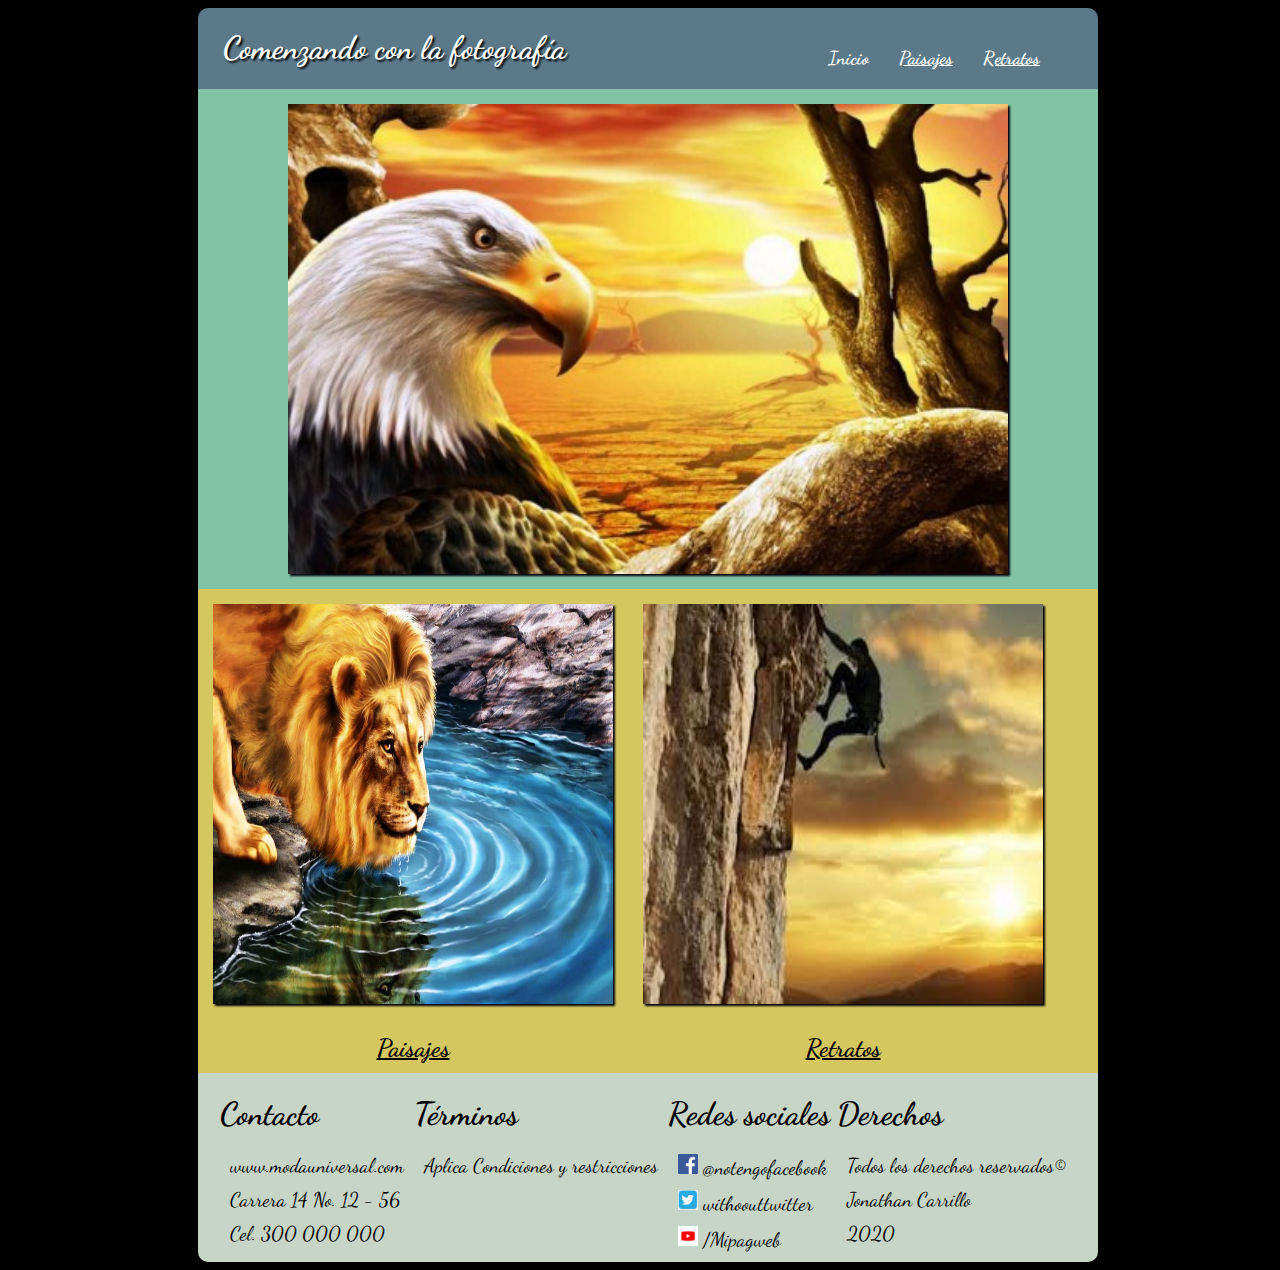
<file: index.html>
<!DOCTYPE html>
<html>
<head>
	<meta charset="utf-8">
	<meta name="viewport" content="width=device-width, user-scalable=no, initial-scale=1.0">
	<link rel="stylesheet" href="estilos/estilo.css">
	<link href="https://fonts.googleapis.com/css?family=Dancing+Script" rel="stylesheet">
	<title>Comenzando con la Fotografia</title>
</head>
<body>
  <div id="contenido">
<header>
	<div id="titulo">
      <h1><strong>Comenzando con la fotografía</strong></h1>
  </div>
  <div id="menu">
     
          <a class="item" href="#" style="text-decoration: none"><h3>Inicio</h3></a>
          <a class="item" href="./paisejes.html"><h3>Paisajes</h3></a>
          <a class="item" href="./retrato.html"><h3>Retratos</h3></a>
    </div>    
    </header>
    <section>
    	<div class="contenedor1">
       		<img id="img0" src="./imagenes/imagen1.jpg">
       	</div>
    </section>
    <section>
    	<div class="contenedor2">
    		
    	<div><img id="img1" src="./imagenes/imagen2.jpg"><p class="paisa"><a href="./paisejes.html">Paisajes</p></a>
    		</div>

    		<div><img id="img2" src="./imagenes/imagen3.jpg"><p class="retra"><a href="./retrato.html">Retratos</p></a>
    		</div>

    	</div>
    </section>
    <footer class="contenedor3">
    	<div id="contact">
    		<h1>Contacto</h1>
        	  
          		<p>www.modauniversal.com</p>
          		<p>Carrera 14 No. 12 - 56</p>
          		<p>Cel. 300 000 000</p>
          	
         </div>
         <div id="term">
    		<h1>Términos</h1>
        	  
          		<p>Aplica Condiciones y restricciones</p>
          	  
         </div>
         <div id="rs">
    		<h1>Redes sociales</h1>
        	  <p><img id="face" src="./imagenes/f.png" width="20px">  @notengofacebook</p>
          	  <p><img id="tw" src="./imagenes/t.png" width="20px">  withoouttwitter</p>
          	  <p><img id="you" src="./imagenes/y.png" width="20px">  /Mipagweb</p>
         </div>
         <div id="der">
    		<h1>Derechos</h1>
        	  <p>Todos los derechos reservados©</p>
        	  <p>Jonathan Carrillo</p>
        	  <p>2020</p>
         </div>
        </footer>
         </div>
</body>

</html>
</file>
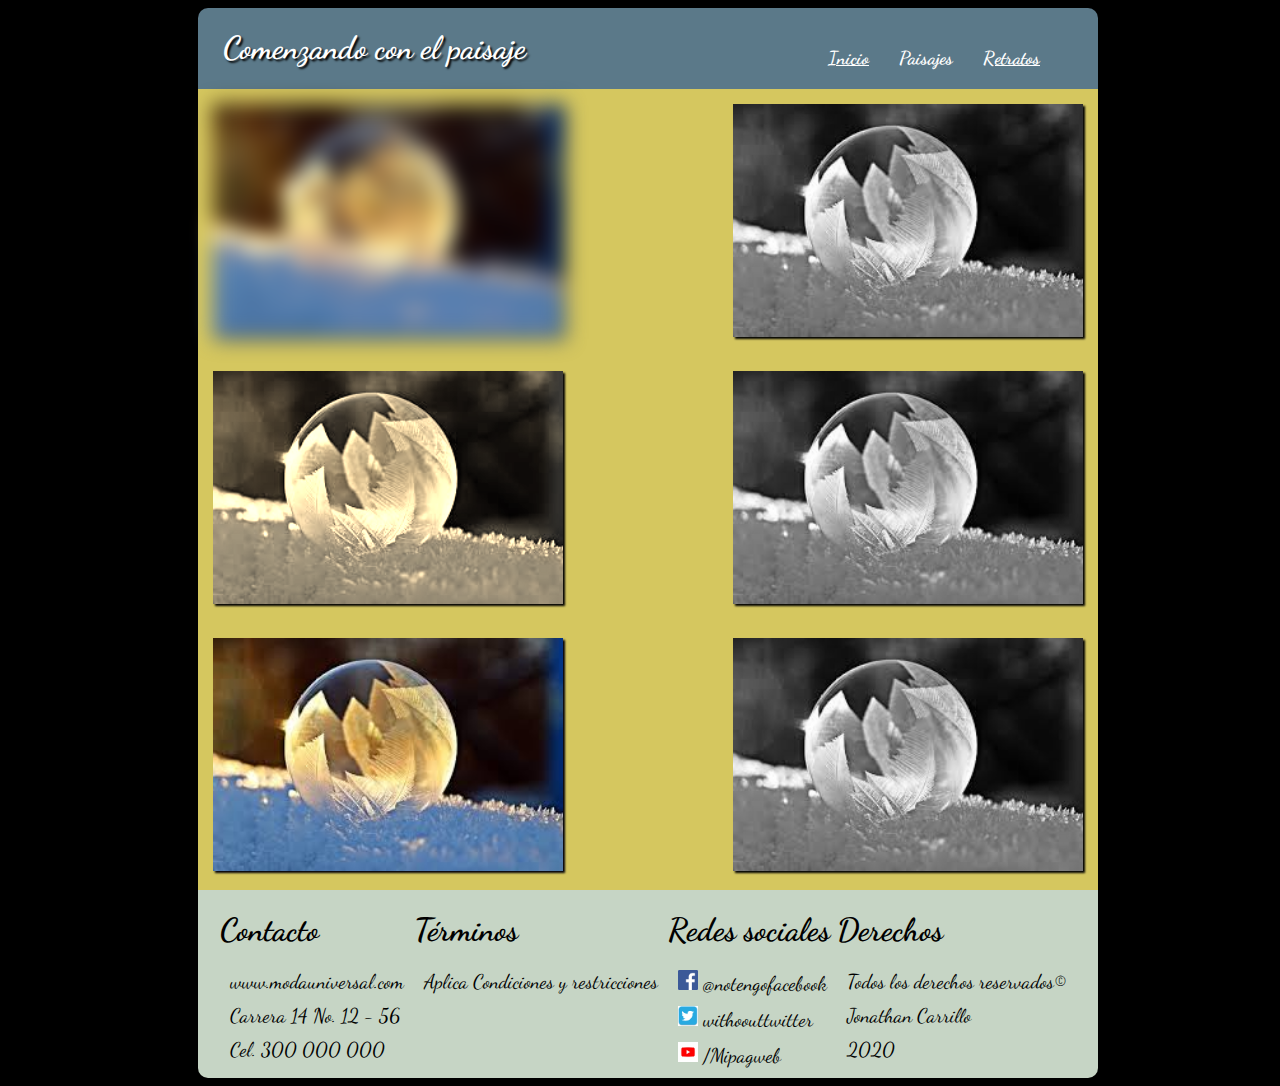
<file: paisejes.html>
<!DOCTYPE html>
<html>
<head>
	<meta charset="utf-8">
	<meta name="viewport" content="width=device-width, user-scalable=no, initial-scale=1.0">
	<link rel="stylesheet" href="estilos/estilo1.css">
	<link href="https://fonts.googleapis.com/css?family=Dancing+Script" rel="stylesheet">
	<title>Comenzando con el paisaje</title>
</head>
<body>
  <div id="contenido">
<header>
	<div id="titulo">
      <h1><strong>Comenzando con el paisaje</strong></h1>
  </div>
   <div id="menu">
     
          <a class="item" href="index.html"><h3>Inicio</h3></a>
          <a class="item" href="#"  style="text-decoration: none"><h3>Paisajes</h3></a>
          <a class="item" href="./retrato.html"><h3>Retratos</h3></a>
    </div>    
    </header>
    <section>
    	<div class="contenedor2">
    		
    	<div><img id="img1" src="./imagenes/imagen4.jpg"><a href="#" class="paisa"></a>
    		</div>

    		<div><img id="img2" src="./imagenes/imagen4.jpg"><a href="#" class="retra"></a>
    		</div>

        <div><img id="img3" src="./imagenes/imagen4.jpg"><a href="#" class="paisa"></a>
        </div>

        <div><img id="img4" src="./imagenes/imagen4.jpg"><a href="#" class="retra"></a>
        </div>

        <div><img id="img5" src="./imagenes/imagen4.jpg"><a href="#" class="paisa"></a>
        </div>

        <div><img id="img6" src="./imagenes/imagen4.jpg"><a href="#" class="retra"></a>
        </div>

    	</div>
    </section>
  
   <footer class="contenedor3">
    	<div id="contact">
    		<h1>Contacto</h1>
        	  
          		<p>www.modauniversal.com</p>
          		<p>Carrera 14 No. 12 - 56</p>
          		<p>Cel. 300 000 000</p>
          	
         </div>
         <div id="term">
    		<h1>Términos</h1>
        	  
          		<p>Aplica Condiciones y restricciones</p>
          	  
         </div>
         <div id="rs">
    		<h1>Redes sociales</h1>
        	  <p><img id="face" src="./imagenes/f.png" width="20px">  @notengofacebook</p>
          	  <p><img id="tw" src="./imagenes/t.png" width="20px">  withoouttwitter</p>
          	  <p><img id="you" src="./imagenes/y.png" width="20px">  /Mipagweb</p>
         </div>
         <div id="der">
    		<h1>Derechos</h1>
        	  <p>Todos los derechos reservados©</p>
        	  <p>Jonathan Carrillo</p>
        	  <p>2020</p>
         </div>
        </footer>
        </div>
</body>

</html>
</file>
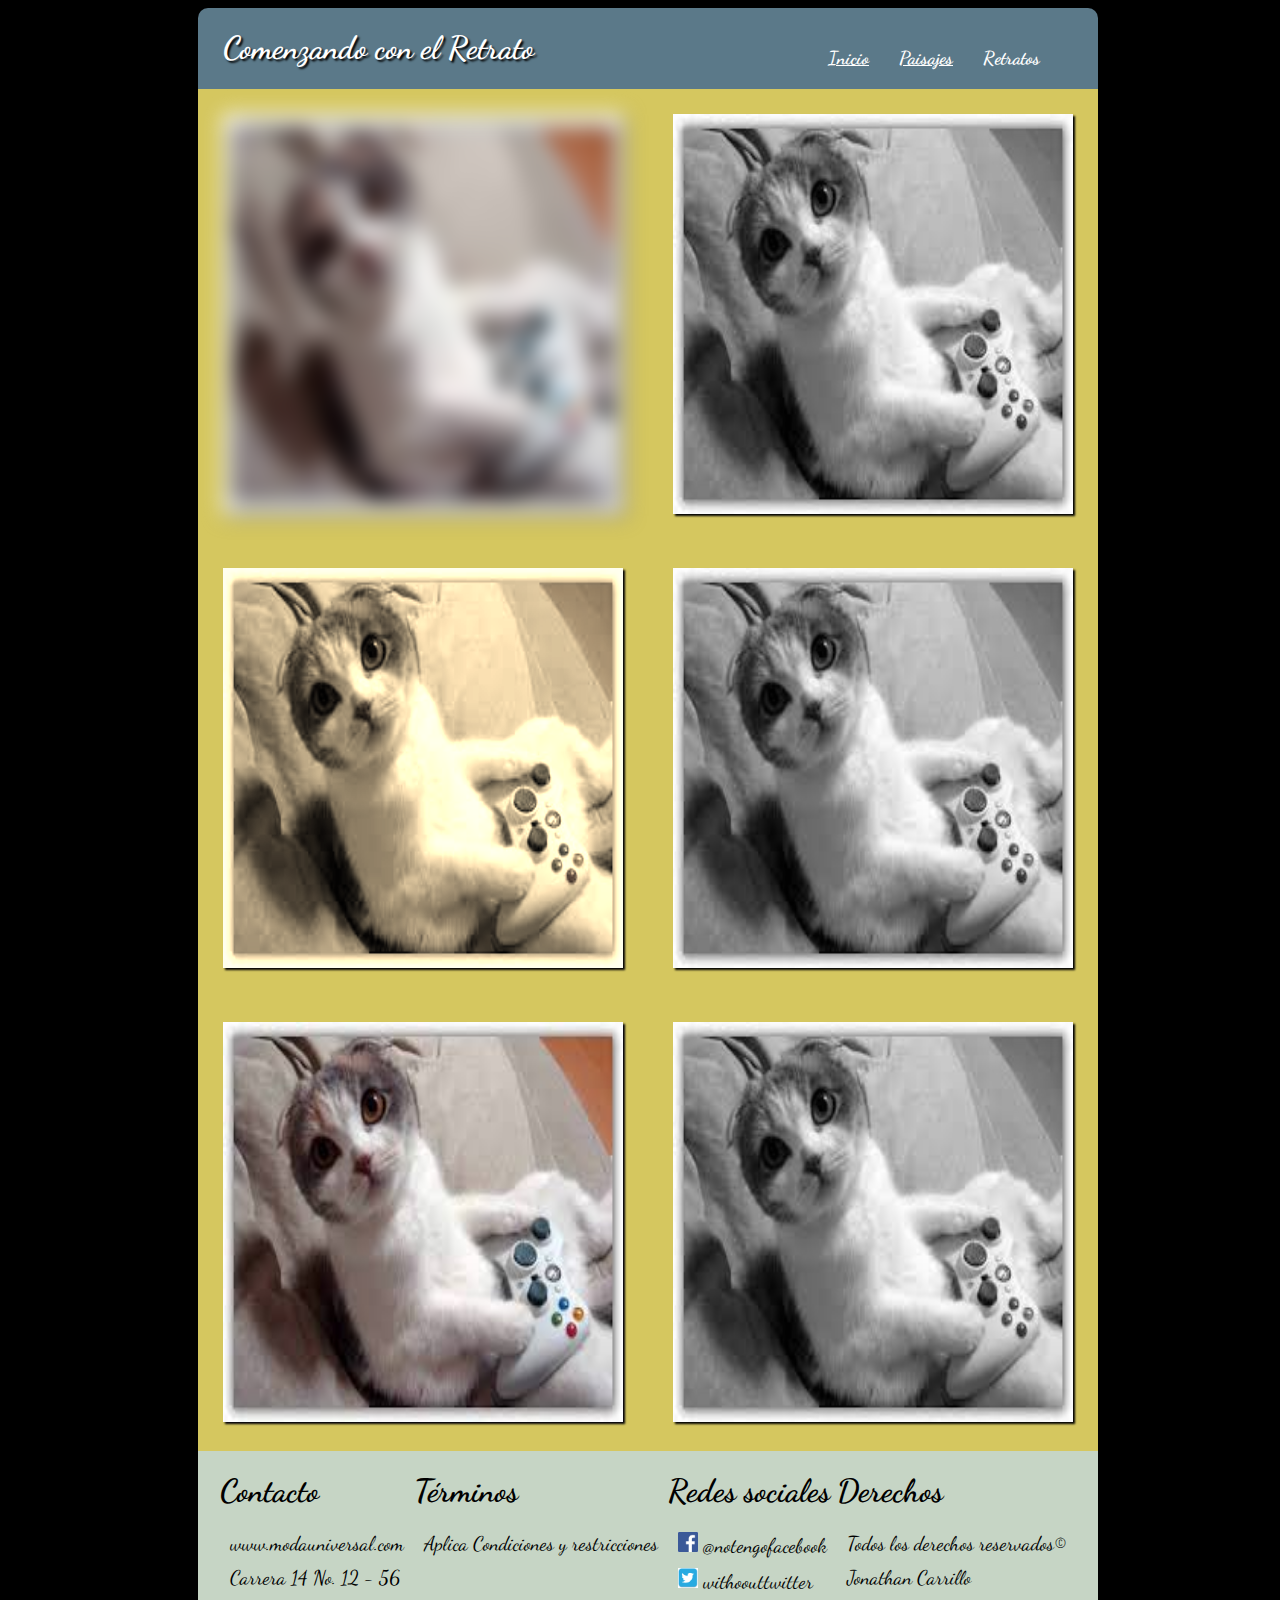
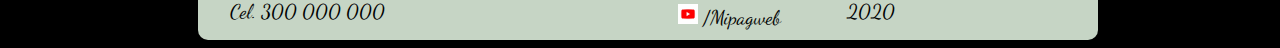
<file: retrato.html>
<!DOCTYPE html>
<html>
<head>
	<meta charset="utf-8">
	<meta name="viewport" content="width=device-width, user-scalable=no, initial-scale=1.0">
	<link rel="stylesheet" href="estilos/estilo2.css">
	<link href="https://fonts.googleapis.com/css?family=Dancing+Script" rel="stylesheet">
	<title>Comenzando con el Retrato</title>
</head>
<body>
  <div id="contenido">
<header>
	<div id="titulo">
      <h1><strong>Comenzando con el Retrato</strong></h1>
  </div>
  <div id="menu">
     
          <a class="item" href="index.html" ><h3>Inicio</h3></a>
          <a class="item" href="./paisejes.html"><h3>Paisajes</h3></a>
          <a class="item" href="#" style="text-decoration: none"><h3>Retratos</h3></a>
    </div>     
    </header>
    <section>
    	<div class="contenedor2">
    		
    	<div><img id="img1" src="./imagenes/imagen5.jpg"><a href="#" class="paisa"></a>
    		</div>

    		<div><img id="img2" src="./imagenes/imagen5.jpg"><a href="#" class="retra"></a>
    		</div>

        <div><img id="img3" src="./imagenes/imagen5.jpg"><a href="#" class="paisa"></a>
        </div>

        <div><img id="img4" src="./imagenes/imagen5.jpg"><a href="#" class="retra"></a>
        </div>

        <div><img id="img5" src="./imagenes/imagen5.jpg"><a href="#" class="paisa"></a>
        </div>

        <div><img id="img6" src="./imagenes/imagen5.jpg"><a href="#" class="retra"></a>
        </div>

    	</div>
    </section>
  
   <footer class="contenedor3">
    	<div id="contact">
    		<h1>Contacto</h1>
        	  
          		<p>www.modauniversal.com</p>
          		<p>Carrera 14 No. 12 - 56</p>
          		<p>Cel. 300 000 000</p>
          	
         </div>
         <div id="term">
    		<h1>Términos</h1>
        	  
          		<p>Aplica Condiciones y restricciones</p>
          	  
         </div>
         <div id="rs">
    		<h1>Redes sociales</h1>
        	  <p><img id="face" src="./imagenes/f.png" width="20px">  @notengofacebook</p>
          	  <p><img id="tw" src="./imagenes/t.png" width="20px">  withoouttwitter</p>
          	  <p><img id="you" src="./imagenes/y.png" width="20px">  /Mipagweb</p>
         </div>
         <div id="der">
    		<h1>Derechos</h1>
        	  <p>Todos los derechos reservados©</p>
        	  <p>Jonathan Carrillo</p>
        	  <p>2020</p>
         </div>
        </footer>
        </div>
</body>

</html>
</file>
<file: estilos/estilo.css>
*{
	font-family: 'Dancing Script', cursive;
}
#contenido{
	width: 900px;
	margin: 0 auto;
	padding: 0;
}
@-webkit-keyframes MiEvaluacion{
		0%{margin-top: 150%}
		
		60%{margin-top: -5%}

		100%{margin-top: 0%}
	}
header{
	animation: MiEvaluacion 2s;  
}

@media screen and (max-width: 900px){

	#contenido{
		width: 100%;
	}
	header{
		height: 150px;
		width: 900px;
		display: flex;
		flex-direction: column;
		justify-content: center;
		align-items: center;
}
#titulo{
	margin-bottom: 40px;
	height: 30px;
	font-size: 25px;
}

	#img1{
			width: 100%;
	}
	#img2{
			width: 100%;
	}
	.contenedor2{
		width: 100%;
		display: -webkit-flex;
		display: -ms-flexbox;
		display: flex;
		flex-flow: row wrap;
		align-items: center;
		justify-content: center;
	}
	.contenedor3{
		width: 100%;
		display: -webkit-flex;
		display: -ms-flexbox;
		display: flex;
		flex-flow: row wrap;
		text-align: center;
		justify-content: center;
}	
#contact{
	text-align: center;
	width: 100%;
}
#ter{
	text-align: center;
	width: 100%;
}
#der{
	text-align: center;
	width: 100%;
}
#rs{
	text-align: center;
	width: 100%;
}
}

/*Este es el contenido sin media querie*/
body{
	width: 100%;
	background-color: black;
}
.item{
	color: white;
}
#menu a {
	float: left;
	padding-left: 30px;
}

header{
	background-color: #5b7989;
	width: 100%;
	height: 100%;
	border-radius: 10px 10px 0 0;
	display: -webkit-flex;
	display: -ms-flexbox;
	display: flex;
	flex-flow: row wrap;
}
#titulo{
	color: white;
	text-shadow: 2px 2px 2px black;
	text-align: left;
	padding-left: 25px;
	width: 575px;
	}
#menu{
	width: 300px;
	padding-top: 20px;

}
.contenedor1{
	background-color:  #82c3a6;
	width: 100%;
	display: -webkit-flex;
	display: -ms-flexbox;
	display: flex;
	flex-direction: row; 
	justify-content:center;
}
.contenedor2{
	background-color:  #d5c75f;
	width: 100%;
	height: 100%;
	display: -webkit-flex;
	display: -ms-flexbox;
	display: flex;
	flex-direction: row;
	text-align: center;
}
.contenedor3{
	background-color: #C6d5c5;
	width: 100%
	height: 100%;
	border-radius: 0 0 10px 10px;
	display: -webkit-flex;
	display: -ms-flexbox;
	display: flex;
	flex-direction: row;
	align-items: space-around;
	justify-content: center;

}
#img0{
	box-shadow: 2px 2px 2px #02010a;
	margin: 15px;
	width: 80%;
	height: 90%;
}
#img1{
	box-shadow: 2px 2px 2px #02010a;
	margin: 15px;
	width: 400px;
	height: 400px;
}
#img2{
	box-shadow: 2px 2px 2px #02010a;
	margin: 15px;
	width: 400px;
	height: 400px;
	align-items: center;
	padding: 0;
}

p{
	font-size: 20px;
	margin: 10px;
}

#img1:hover{
	transform: rotate(10deg);
	box-shadow: 2px 2px 2px #82c3a6;
	border: 2px;
}
#img2:hover{
	transform: translate(20px, -5px);
	box-shadow: 2px 2px 2px #82c3a6;
	border: 2px;
}
.retra a{
	color: black;
	font-size: 25px;
	font-weight: bold;
}
.paisa a{
	color: black;
	font-size: 25px;
	font-weight: bold;
}
</file>
<file: estilos/estilo1.css>
*{
	font-family: 'Dancing Script', cursive;
}
#contenido{
	background-color: black;
	max-width: 900px;
	margin:0 auto;
}
@-webkit-keyframes MiEvaluacion{
		0%{margin-top: 150%}
		
		60%{margin-top: -5%}

		100%{margin-top: 0%}
	}
header{
	animation: MiEvaluacion 2s;  
}
@-webkit-keyframes MiEvaluacion{
		0%{margin-top: 150%}
		
		60%{margin-top: -5%}

		100%{margin-top: 0%}
	}
header{
	animation: MiEvaluacion 2s;  
}

@media screen and (max-width: 900px){

	#contenido{
		width: 100%;
	}
	header{
		height: 150px;
		width: 900px;
		display: flex;
		flex-direction: column;
		justify-content: center;
		align-items: center;
}
#titulo{
	margin-bottom: 40px;
	height: 30px;
	font-size: 25px;
}

	.contenedor2{
		width: 100%;
		display: -webkit-flex;
		display: -ms-flexbox;
		display: flex;
		flex-flow: row wrap;
		align-items: center;
		justify-content: center;
	}
	.contenedor3{
		width: 100%;
		display: -webkit-flex;
		display: -ms-flexbox;
		display: flex;
		flex-flow: row wrap;
		text-align: center;
		justify-content: center;
}	
#contact{
	text-align: center;
	width: 100%;
}
#ter{
	text-align: center;
	width: 100%;
}
#der{
	text-align: center;
	width: 100%;
}
#rs{
	text-align: center;
	width: 100%;
}
}
/*Cuerpo de mi trabajo*/	

body{
	width: 100%;
	background-color: black;
}
.item{
	color: white;
}
#menu a {
	float: left;
	padding-left: 30px;
}

header{
	background-color: #5b7989;
	width: 100%;
	height: 100%;
	border-radius: 10px 10px 0 0;
	display: -webkit-flex;
	display: -ms-flexbox;
	display: flex;
	flex-flow: row wrap;
}
#titulo{
	color: white;
	text-shadow: 2px 2px 2px black;
	text-align: left;
	padding-left: 25px;
	width: 575px;
	}
#menu{
	width: 300px;
	padding-top: 20px;

}
.contenedor2{
	background-color: #d5c75f;
	display: -ms-flexbox;
    display: -webkit-flex;
    display: flex;
    flex-direction: row;
    flex-wrap: wrap;
    justify-content: space-between;
    align-content: flex-end;
    align-items: flex-start;
	
}
.contenedor3{
	background-color: #C6d5c5;
	width: 100%;
	height: 100%;
	border-radius: 0 0 10px 10px;
	display: -webkit-flex;
	display: -ms-flexbox;
	display: flex;
	flex-direction: row;
	align-items: space-around;
	justify-content: center;
}
#img1{
	box-shadow: 2px 2px 2px #02010a;
	margin: 15px;
	width: 350px;
	height: auto;
	-webkit-filter:blur(10px);
}
#img2{
	box-shadow: 2px 2px 2px #02010a;
	margin: 15px;
	padding: 0;
	width: 350px;
	height: auto;
	-webkit-filter:grayscale(100%);
}
#img3{
	box-shadow: 2px 2px 2px #02010a;
	margin: 15px;
	width: 350px;
	height: auto;
	-webkit-filter:sepia(90%);
}
#img4{
	box-shadow: 2px 2px 2px #02010a;
	margin: 15px;
	padding: 0;
	width: 350px;
	height: auto;
	-webkit-filter:grayscale(100%);
}
#img5{
	box-shadow: 2px 2px 2px #02010a;
	margin: 15px;
	width: 350px;
	height: auto;
}
#img6{
	box-shadow: 2px 2px 2px #02010a;
	margin: 15px;
	padding: 0;
	width: 350px;
	height: auto;
	-webkit-filter:grayscale(100%);
}

p{
	font-size: 20px;
	margin: 10px;
}
</file>
<file: estilos/estilo2.css>
*{
	font-family: 'Dancing Script', cursive;
}
#contenido{
	background-color: black;
	max-width: 900px;
	margin:0 auto;
}
@-webkit-keyframes MiEvaluacion{
		0%{margin-top: 150%}
		
		60%{margin-top: -5%}

		100%{margin-top: 0%}
	}
header{
	animation: MiEvaluacion 2s;  
}
@-webkit-keyframes MiEvaluacion{
		0%{margin-top: 150%}
		
		60%{margin-top: -5%}

		100%{margin-top: 0%}
	}
header{
	animation: MiEvaluacion 2s;  
}

@media screen and (max-width: 900px){

	#contenido{
		width: 100%;
	}
	header{
		height: 150px;
		width: 900px;
		display: flex;
		flex-direction: column;
		justify-content: center;
		align-items: center;
}
#titulo{
	margin-bottom: 40px;
	height: 30px;
	font-size: 25px;
}

	.contenedor2{
		width: 100%;
		display: -webkit-flex;
		display: -ms-flexbox;
		display: flex;
		flex-flow: row wrap;
		align-items: center;
		justify-content: center;
	}
	.contenedor3{
		width: 100%;
		display: -webkit-flex;
		display: -ms-flexbox;
		display: flex;
		flex-flow: row wrap;
		text-align: center;
		justify-content: center;
}	
#contact{
	text-align: center;
	width: 100%;
}
#ter{
	text-align: center;
	width: 100%;
}
#der{
	text-align: center;
	width: 100%;
}
#rs{
	text-align: center;
	width: 100%;
}
}
/*Cuerpo de mi trabajo*/

body{
	width: 100%;
	background-color: black;
}
.item{
	color: white;
}
#menu a {
	float: left;
	padding-left: 30px;
}

header{
	background-color: #5b7989;
	width: 100%;
	height: 100%;
	border-radius: 10px 10px 0 0;
	display: -webkit-flex;
	display: -ms-flexbox;
	display: flex;
	flex-flow: row wrap;
}
#titulo{
	color: white;
	text-shadow: 2px 2px 2px black;
	text-align: left;
	padding-left: 25px;
	width: 575px;
	}
#menu{
	width: 300px;
	padding-top: 20px;

}
.contenedor2{
	background-color:  #d5c75f;
	width: 100%;
	display: -webkit-flex;
	display: -ms-flexbox;
	display: flex;
	flex-direction: row;
	flex-wrap: wrap;
	align-items: space-around;
	justify-content: center;
	
}
.contenedor3{
	background-color: #C6d5c5;
	width: 100%;
	height: 100%;
	border-radius: 0 0 10px 10px;
	display: -webkit-flex;
	display: -ms-flexbox;
	display: flex;
	flex-direction: row;
	align-items: space-around;
	justify-content: center;
}
#img1{
	box-shadow: 2px 2px 2px #02010a;
	margin: 25px;
	width: 400px;
	height: 400px;
	-webkit-filter:blur(10px);
}
#img2{
	box-shadow: 2px 2px 2px #02010a;
	margin: 25px;
	padding: 0;
	width: 400px;
	height: 400px;
	-webkit-filter:grayscale(100%);
}
#img3{
	box-shadow: 2px 2px 2px #02010a;
	margin: 25px;
	width: 400px;
	height: 400px;
	-webkit-filter:sepia(90%);
}
#img4{
	box-shadow: 2px 2px 2px #02010a;
	margin: 25px;
	padding: 0;
	width: 400px;
	height: 400px;
	-webkit-filter:grayscale(100%);
}
#img5{
	box-shadow: 2px 2px 2px #02010a;
	margin: 25px;
	width: 400px;
	height: 400px;
}
#img6{
	box-shadow: 2px 2px 2px #02010a;
	margin: 25px;
	padding: 0;
	width: 400px;
	height: 400px;
	-webkit-filter:grayscale(100%);
}

p{
	font-size: 20px;
	margin: 10px;
}
</file>
